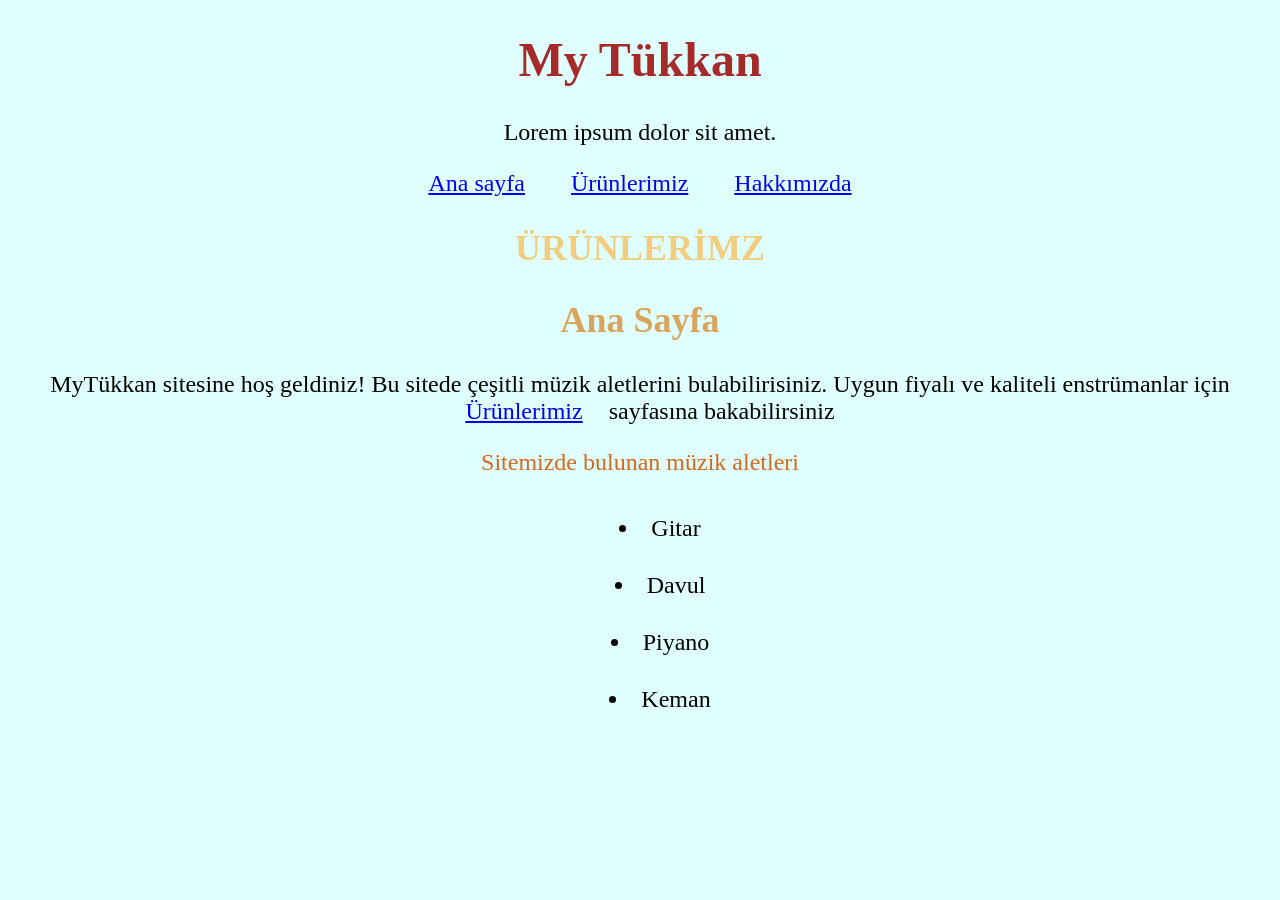
<file: front_end/CSS/odev_1/index.html>
<!DOCTYPE html>
<html lang="tr">
<head>
    <meta charset="UTF-8">
    <meta http-equiv="X-UA-Compatible" content="IE=edge">
    <meta name="viewport" content="width=device-width, initial-scale=1.0">
    <title>MyTükkan</title>
    <link rel="stylesheet" href="style.css">
</head>

<header>
    <h1>My Tükkan</h1>
    <p>Lorem ipsum dolor sit amet.</p>
    <a href="index.html">Ana sayfa</a>
    <a href="products.html">Ürünlerimiz</a>
    <a href="about-us.html">Hakkımızda</a>
    <h2 style="color:rgb(242, 204, 127) ;">ÜRÜNLERİMZ</h2>
</header>

<body style="text-align:center ; background-color:lightcyan;">
    <h2>Ana Sayfa</h2>
    <p>MyTükkan sitesine hoş geldiniz! Bu sitede çeşitli müzik aletlerini bulabilirisiniz. Uygun fiyalı ve kaliteli enstrümanlar için <a href="products.html"> Ürünlerimiz</a> sayfasına bakabilirsiniz</p>
    <p style="color:chocolate; ">
        Sitemizde bulunan müzik aletleri
        <ul style="list-style-position: inside;">
            <li>Gitar</li>
            <li>Davul</li>
            <li>Piyano</li>
            <li>Keman</li>
        </ul>
    </p>
</body>
</html>
</file>
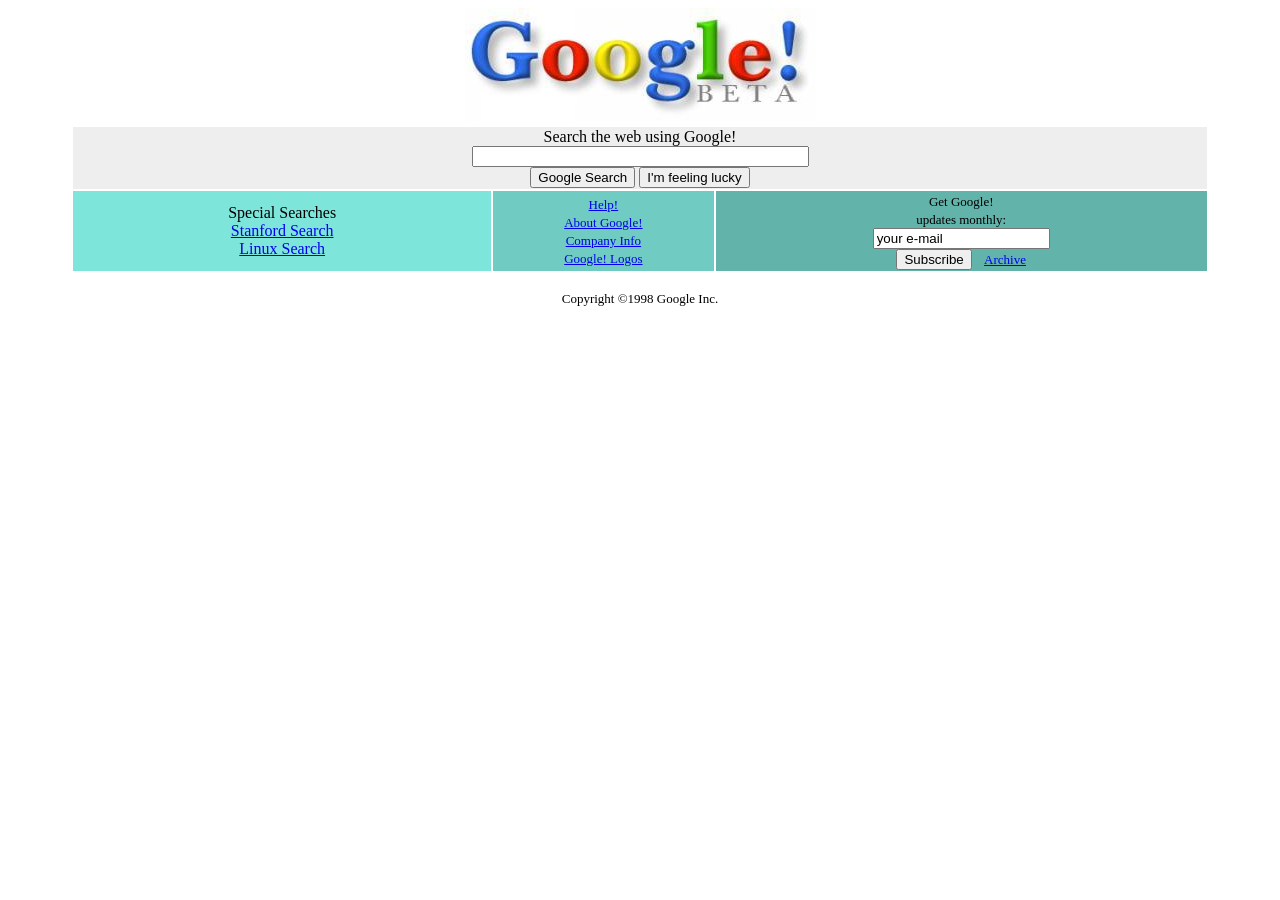
<file: front_end/CSS/odev_2/index.html>
<!DOCTYPE html>
<html lang="en">
<head>
    <meta charset="UTF-8">
    <meta http-equiv="X-UA-Compatible" content="IE=edge">
    <meta name="viewport" content="width=device-width, initial-scale=1.0">
    <title>Google 1998</title>
</head>
<body>
    <!-- Logo bölümü-->
    <center>
        <img src="google.jpg" width="351" height="113" alt="Google!">
    </center>
    
    <center>
        <table border="0" width="90%">
            <tbody>
                <!-- Arama çubuğu bölümü-->
                <tr>
                    <td bgcolor="EEEEEE" colspan="3">
                        <center>
                            Search the web using Google!
                            <br>
                            <input type="text" name="q" value size="40">
                            <br>
                            <input type="submit" value="Google Search">
                            <input type="submit" name="sa" value="I'm feeling lucky">
                            <br>
                        </center>
                        <form methot="GET" action="https://web.archive.org/web/19981202230410/http://www.findmail.com/cgi-bin/subscribe.py""></form>
                    </td>
                </tr>
                <tr>
                    <!--Special Search bölümü-->
                    <td width="37%" bgcolor="#7EE5DA">
                        <center>
                            Special Searches
                            <br>
                            <a href="/web/19981202230410/http://www.google.com/stanford">Stanford Search</a><br>
                            <a href="/web/19981202230410/http://www.google.com/linux">Linux Search</a><br>
                        </center>
                    </td>
                    <!--About us-->
                    <td bgcolor="#70CCC2">
                        <center>
                            <font size="-1">
                            <a href="help.html">Help!</a> <br>
                            <a href="about.html">About Google!</a> <br>
                            <a href="company.html">Company Info</a> <br>
                            <a href="stickers.html">Google! Logos</a> <br>
                            </font>
                        </center>
                    </td>
                    <!-- get Google bölümü-->
                    <td align="right" bgcolor="#62B3AA">
                        <center>
                            <font size="-1">
                                Get Google! <br> updates monthly: <br>
                                <input type="hidden" name="listname" value="google-friends">
                                <input type="text" name="emailaddr" value="your e-mail"> <br>
                                <input type="submit" name="SubmitAction" value="Subscribe">
                                &nbsp;&nbsp;
                                <font size="-1">
                                    <a href="https://web.archive.org/web/19981202230410/http://www.findmail.com/list/google-friends/">
                                        Archive
                                    </a>
                                </font>      
                            </font>
                        </center>
                    </td>
                </tr>
            </tbody>
        </table>
    </center>
    <!-- Copyright bölümü -->
    <p> </p>
    <center>
        <font size="-1">Copyright &copy;1998 Google Inc.</font>
    </center>
</body>
</html>
</file>
<file: front_end/CSS/odev_1/style.css>
a {
    padding: 20px;
}
body{
    text-align: center;
    font-size: x-large;
    background-color:white;
}
h1{
    color:brown;
}
h2{
    color: rgb(217, 164, 94);
}
li{
    padding: 15px;
}
</file>
